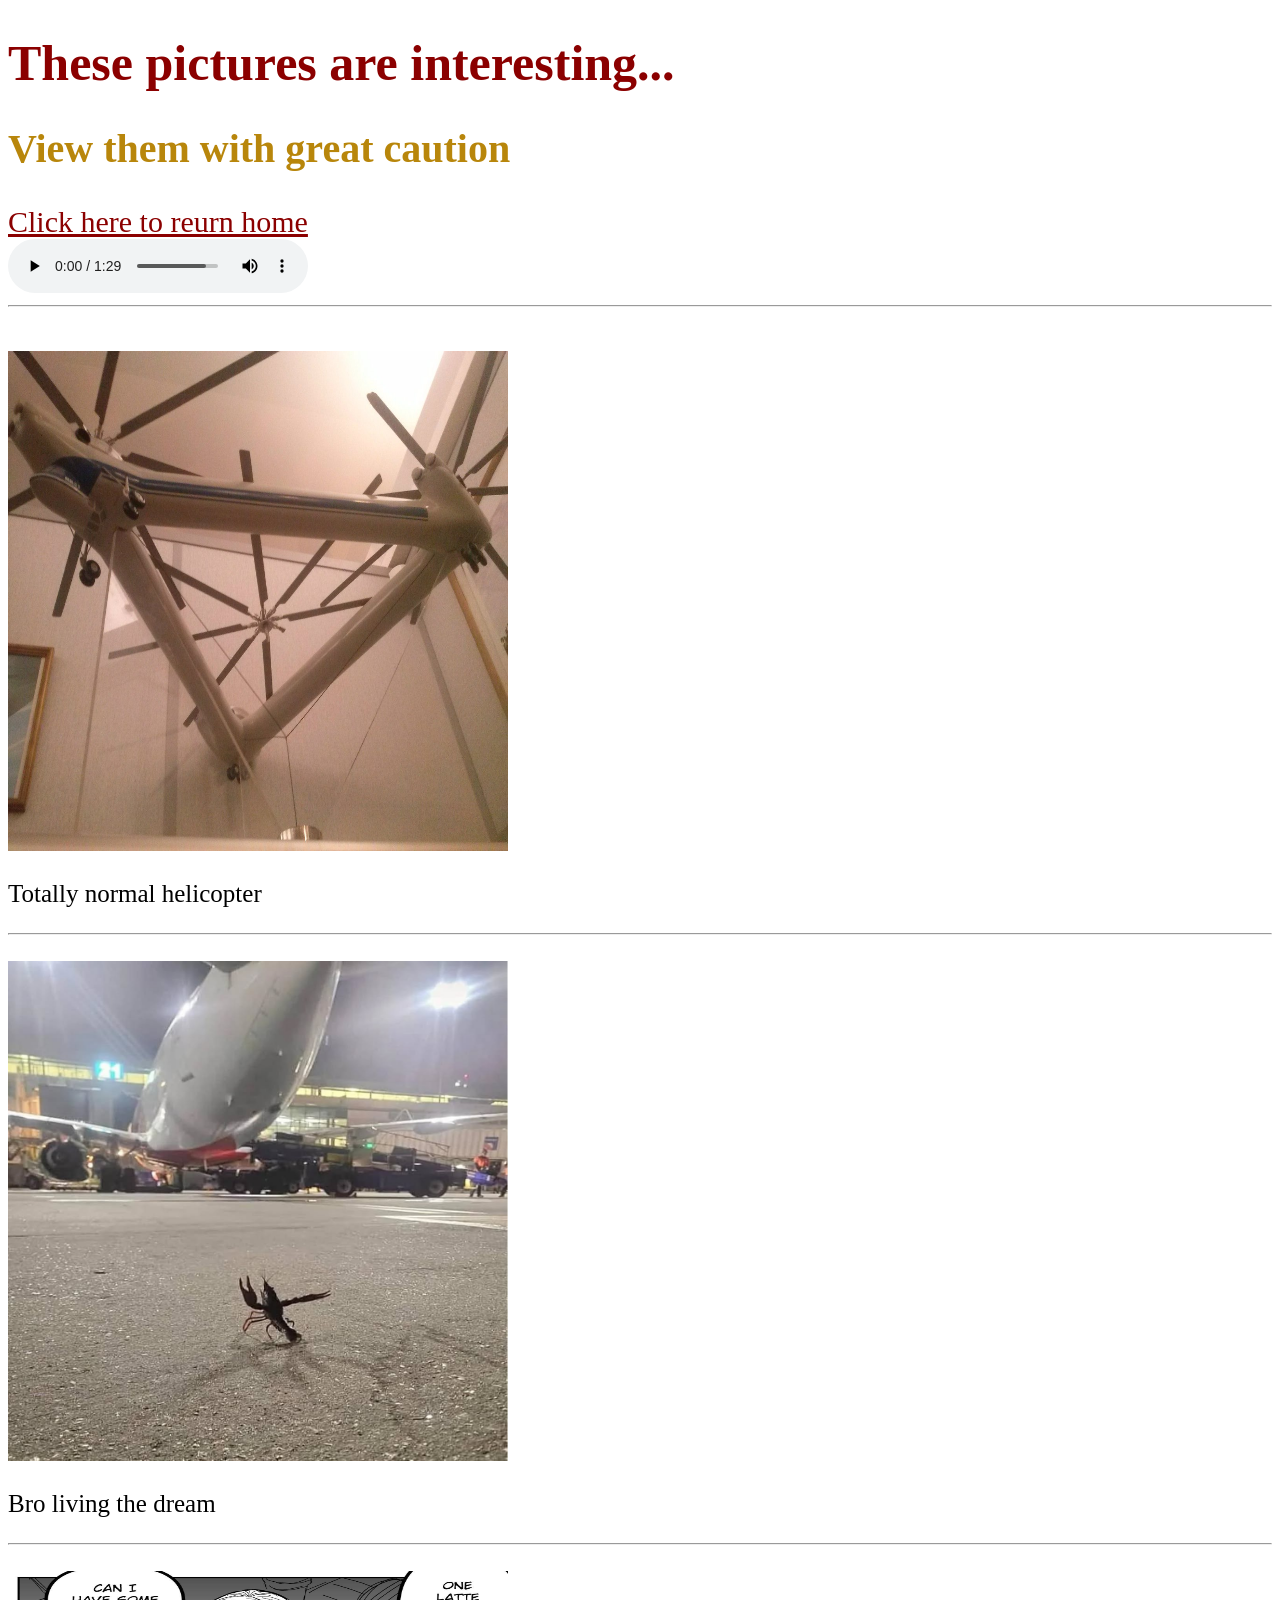
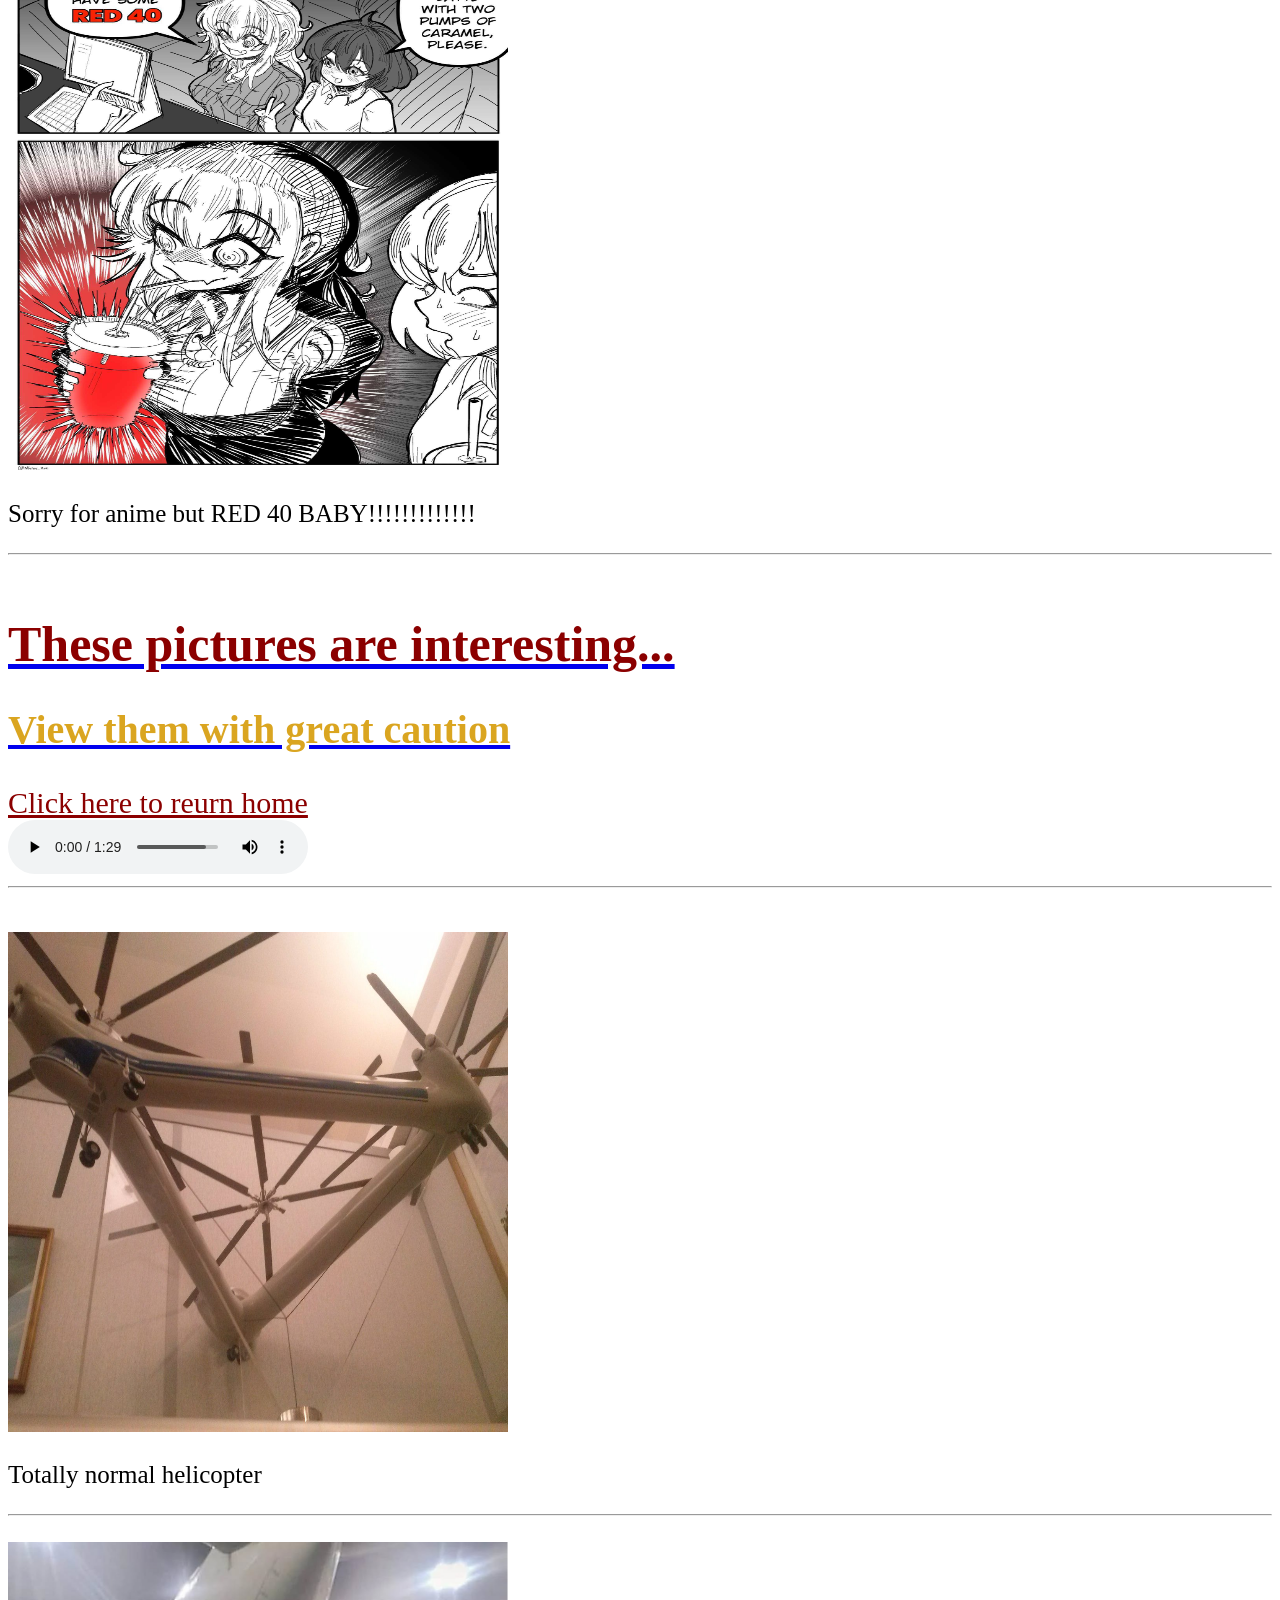
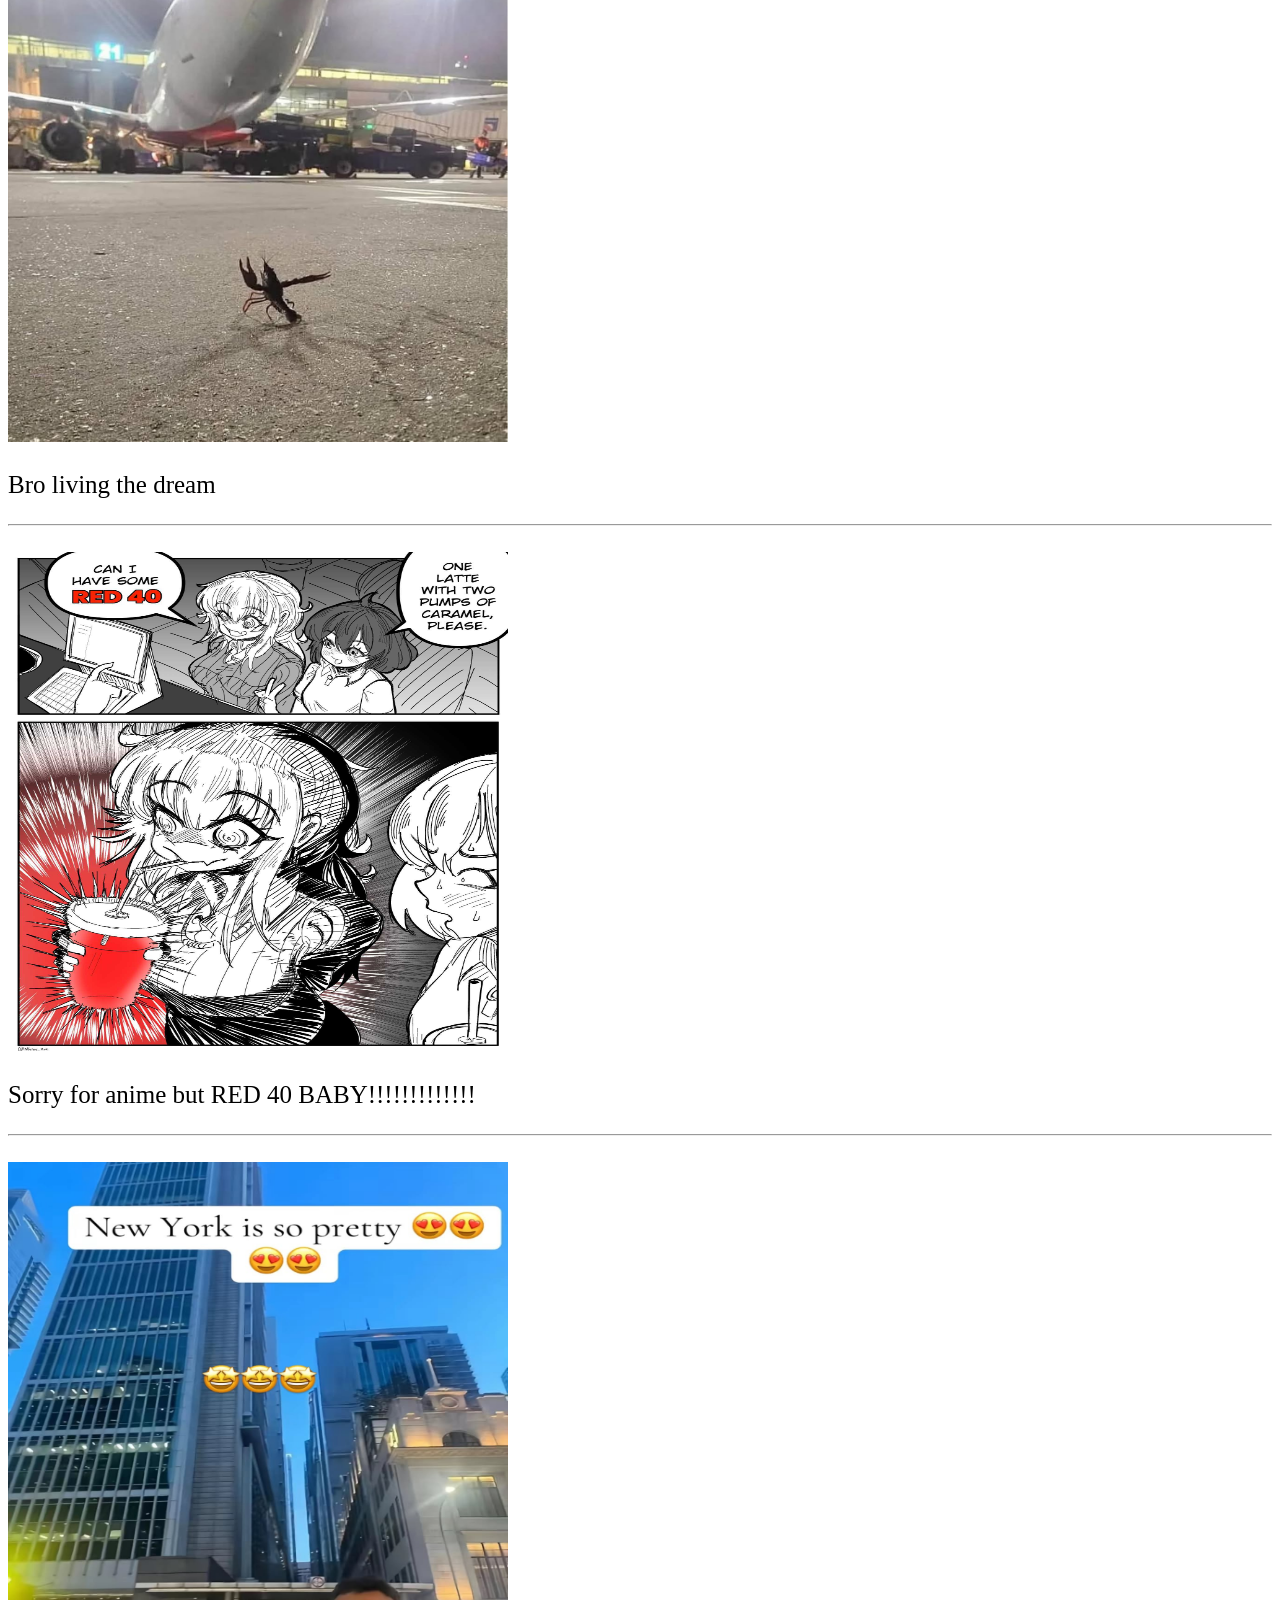
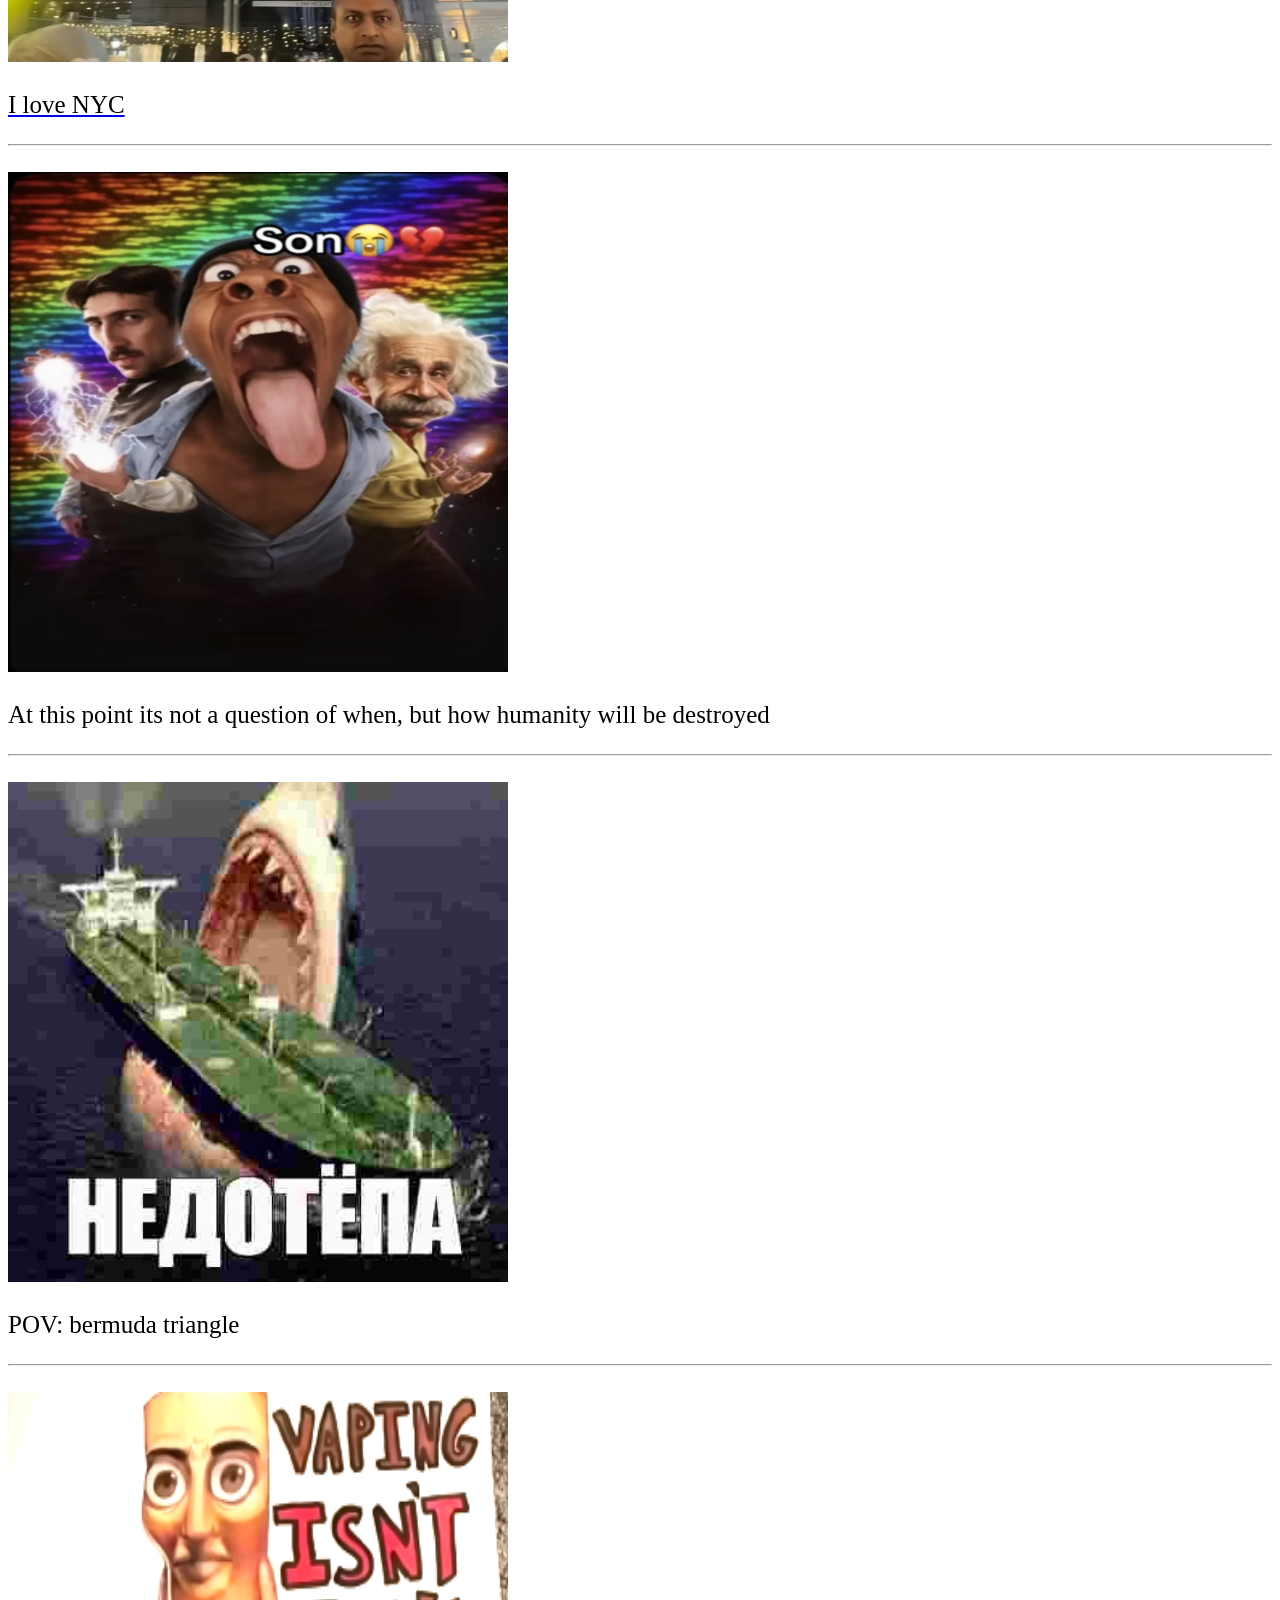
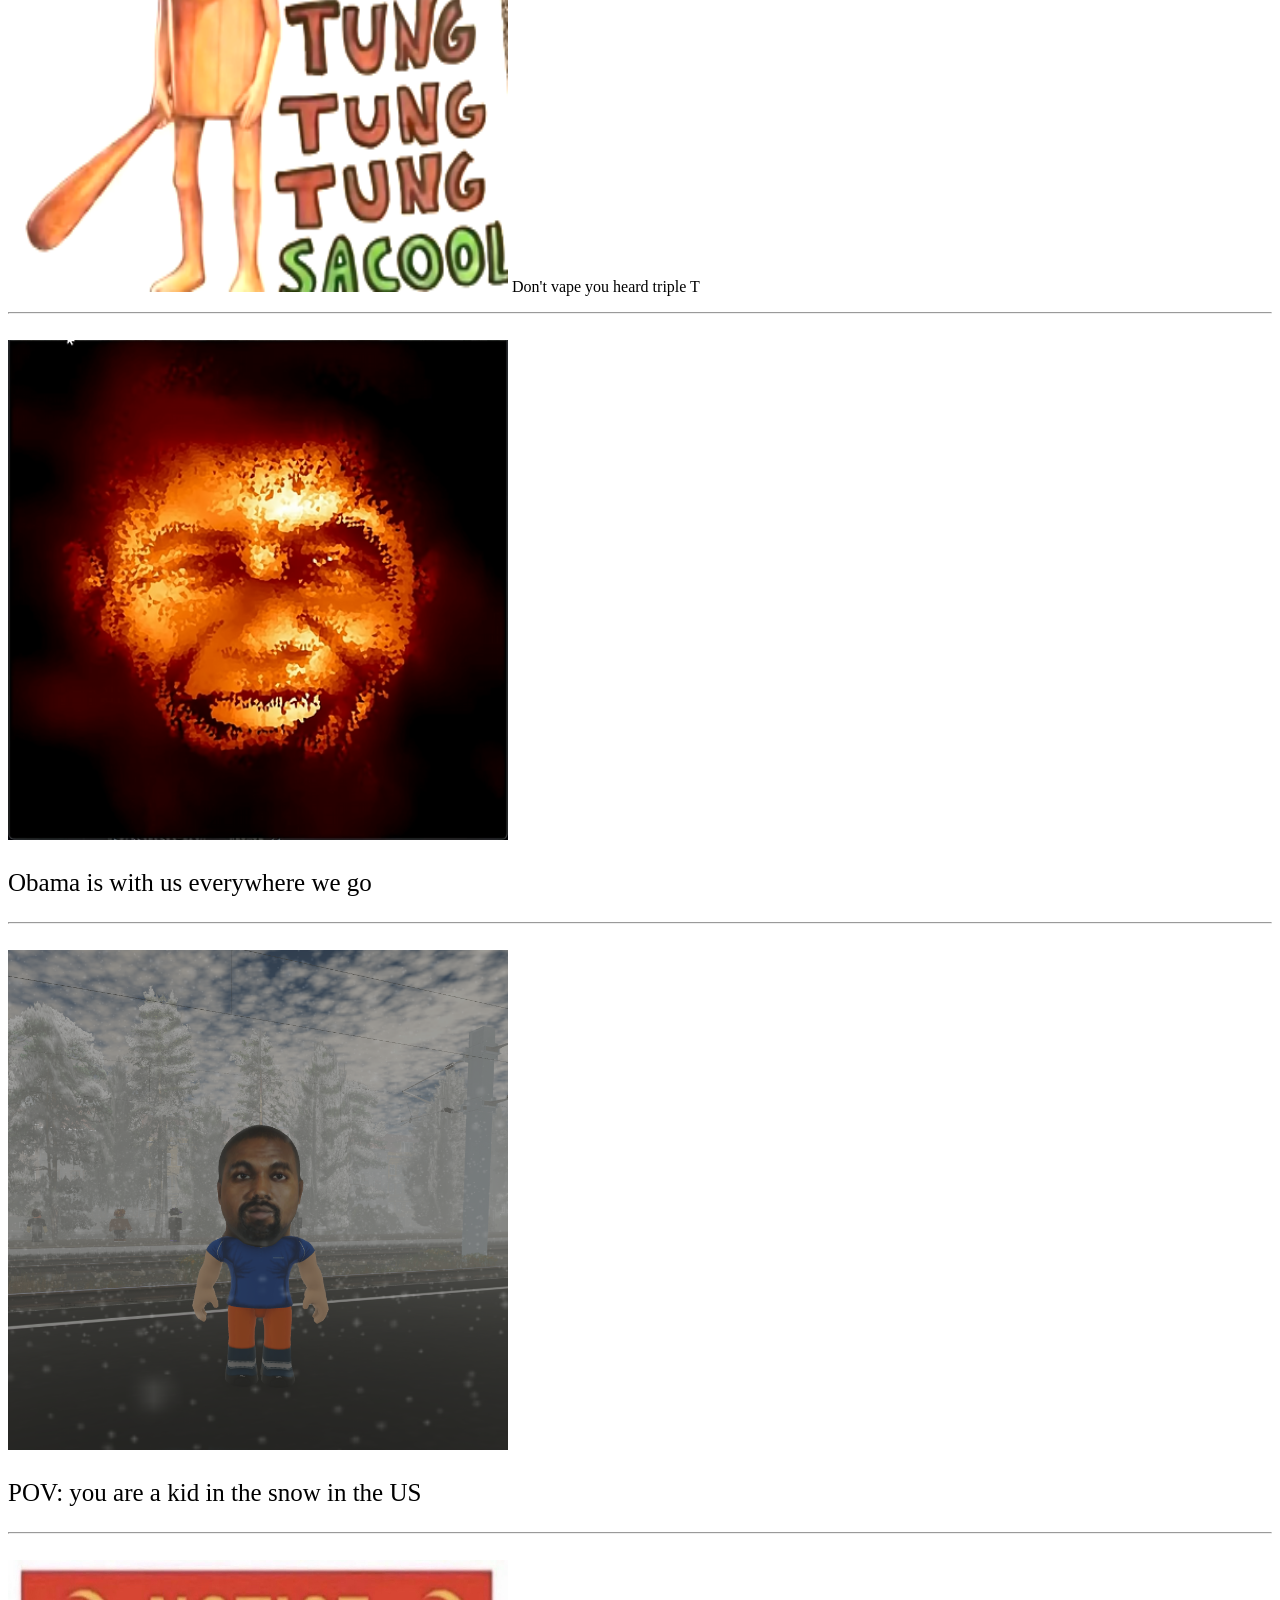
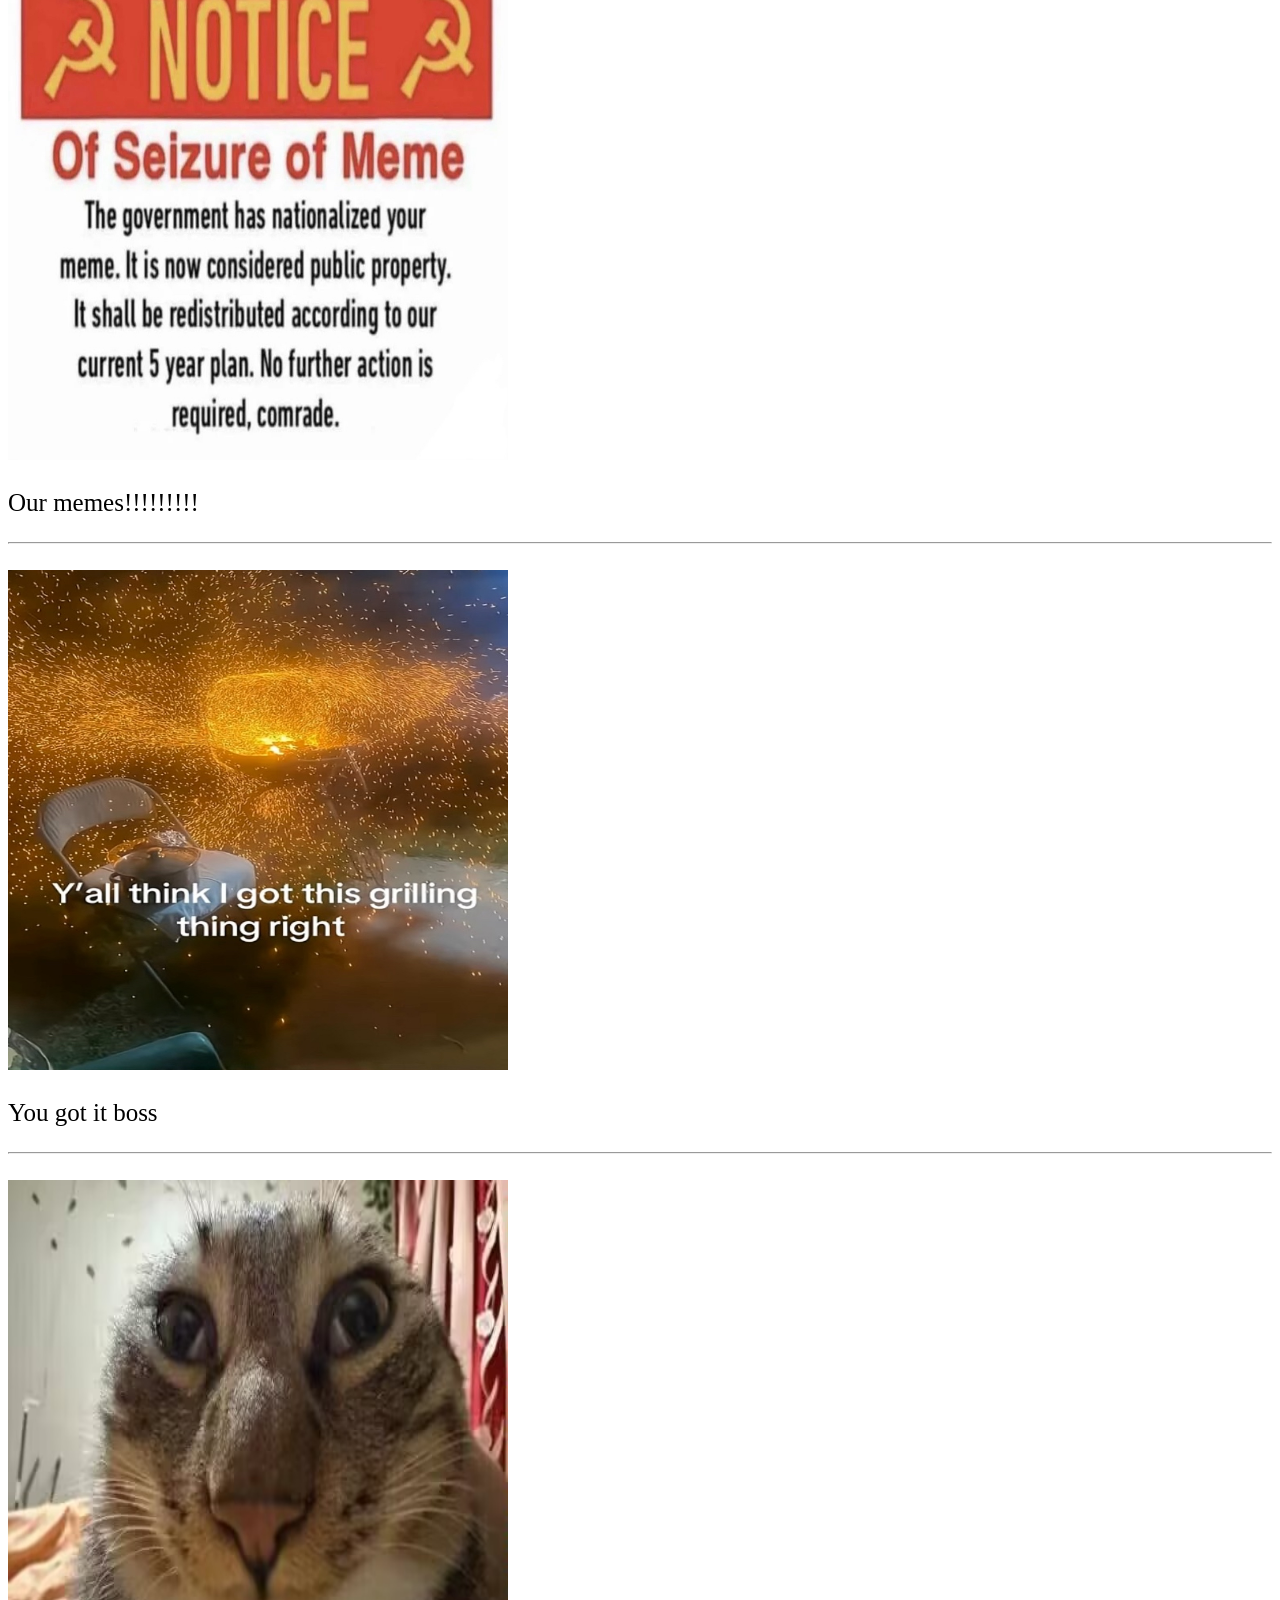
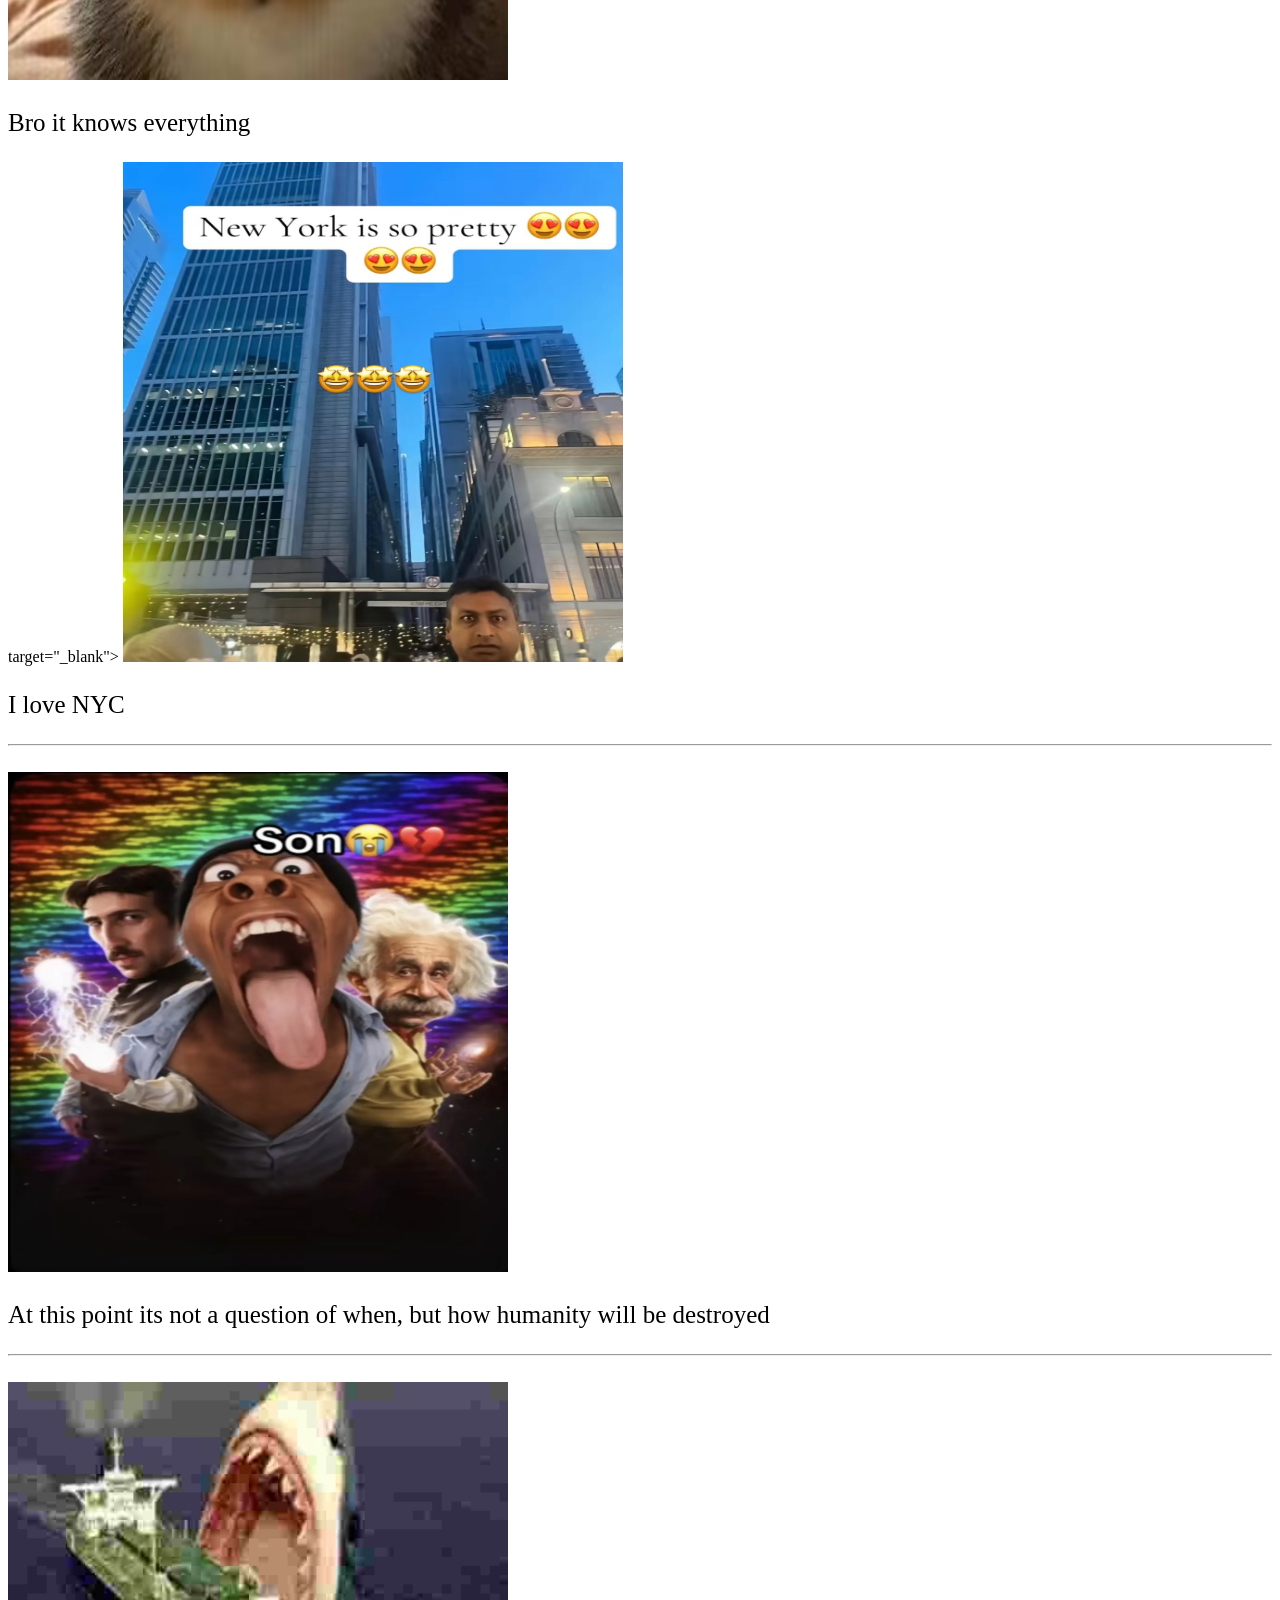
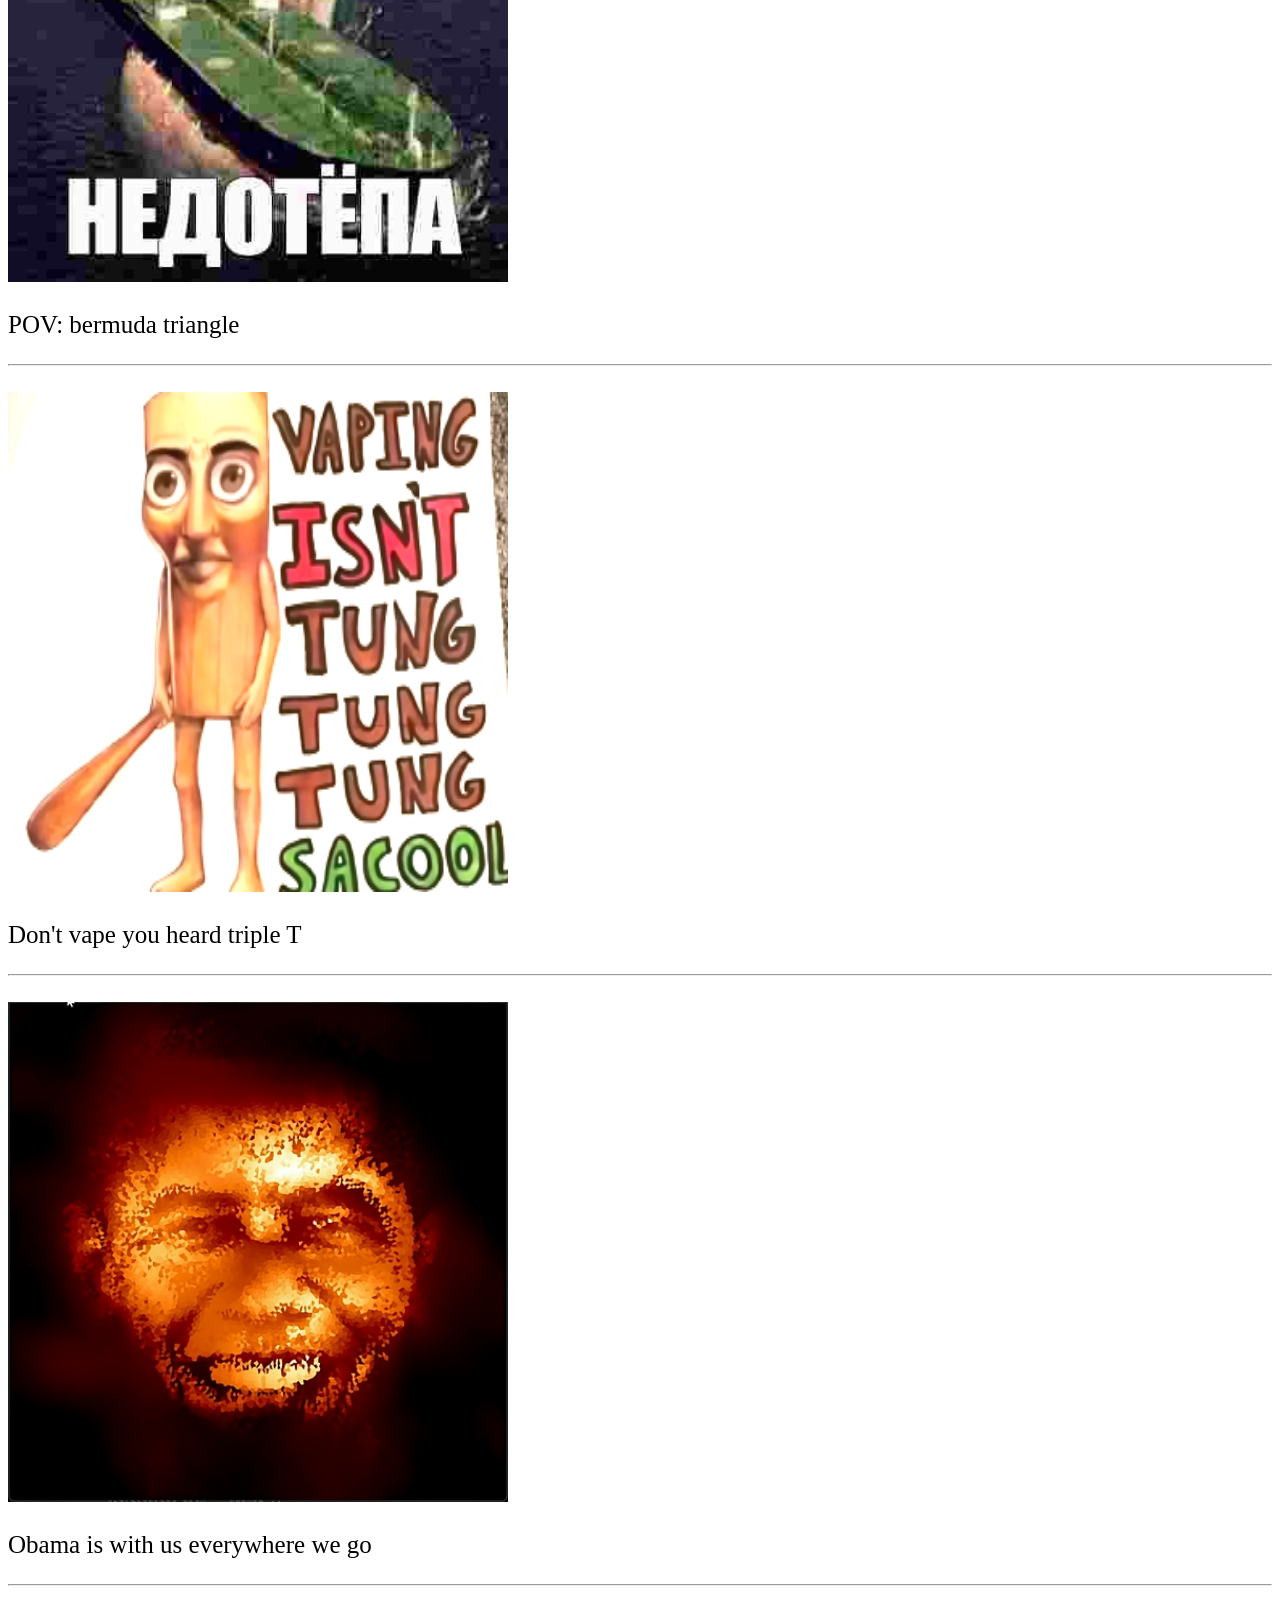
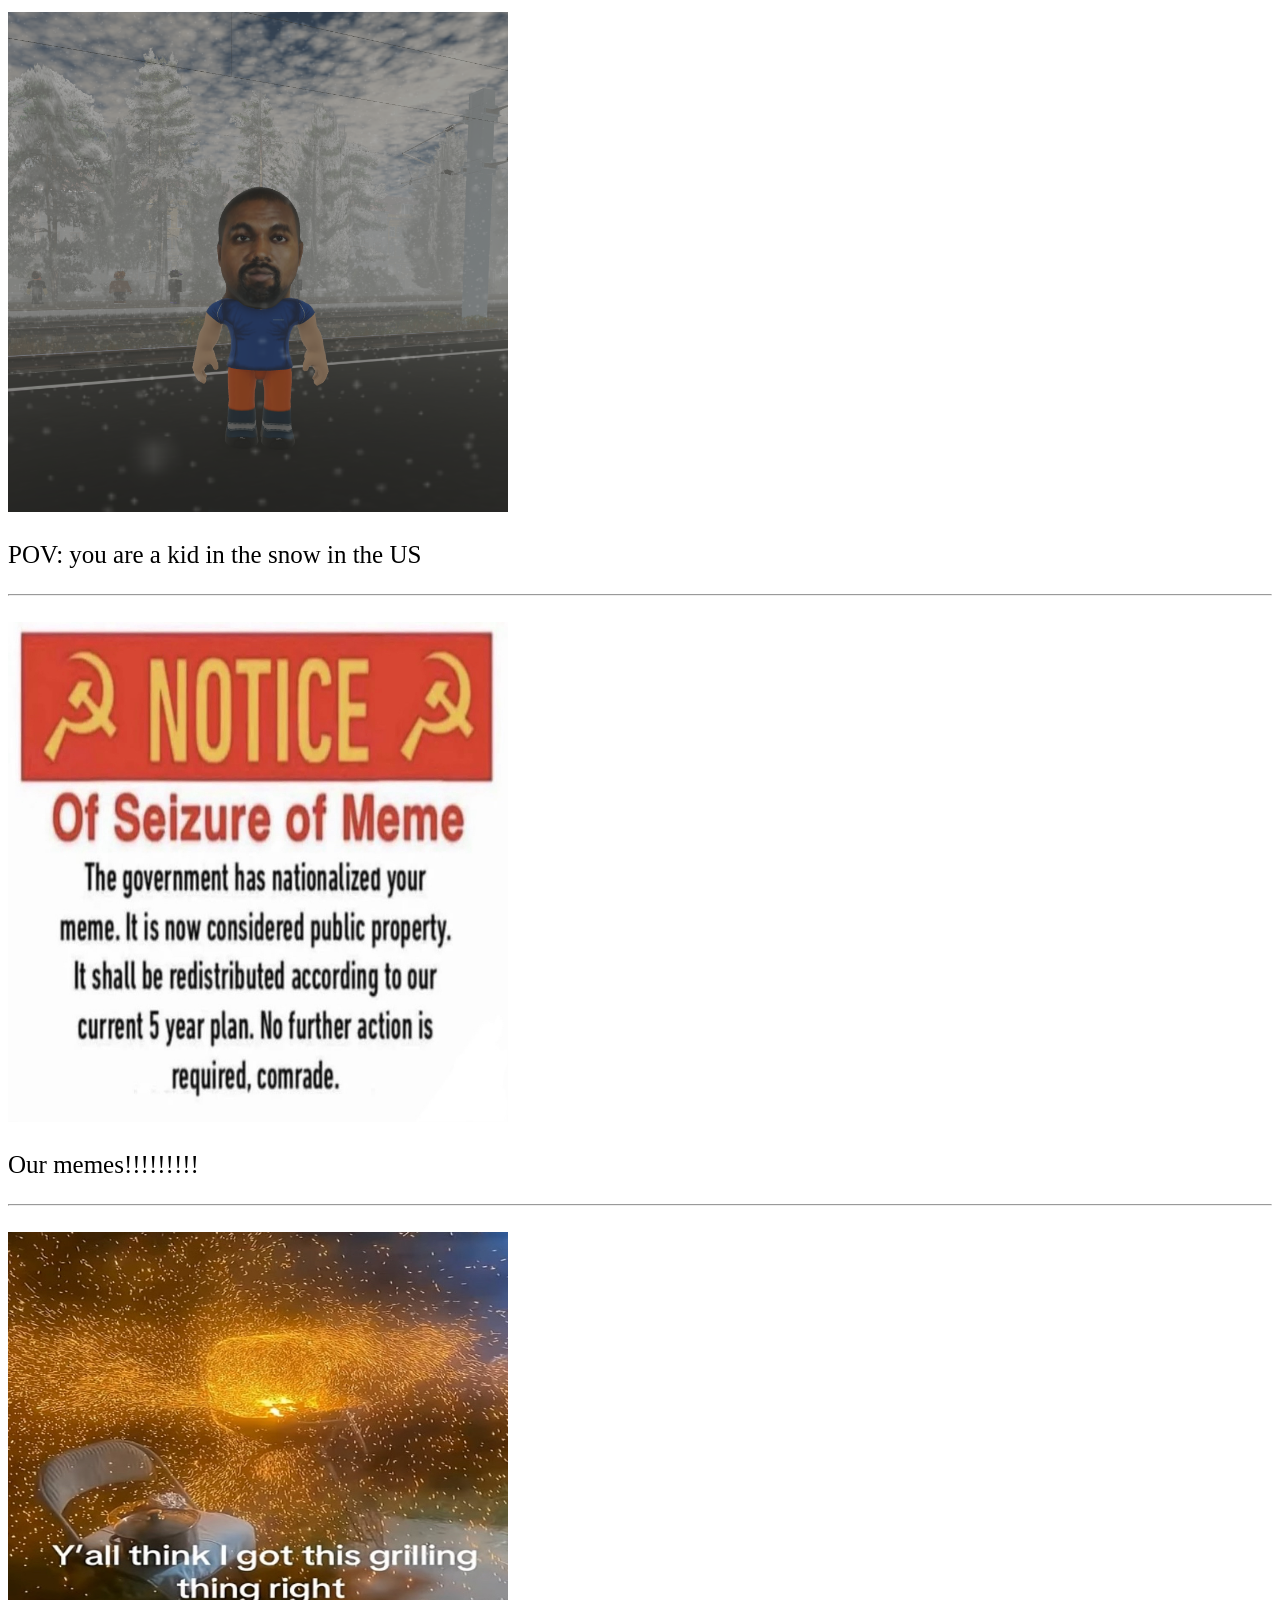
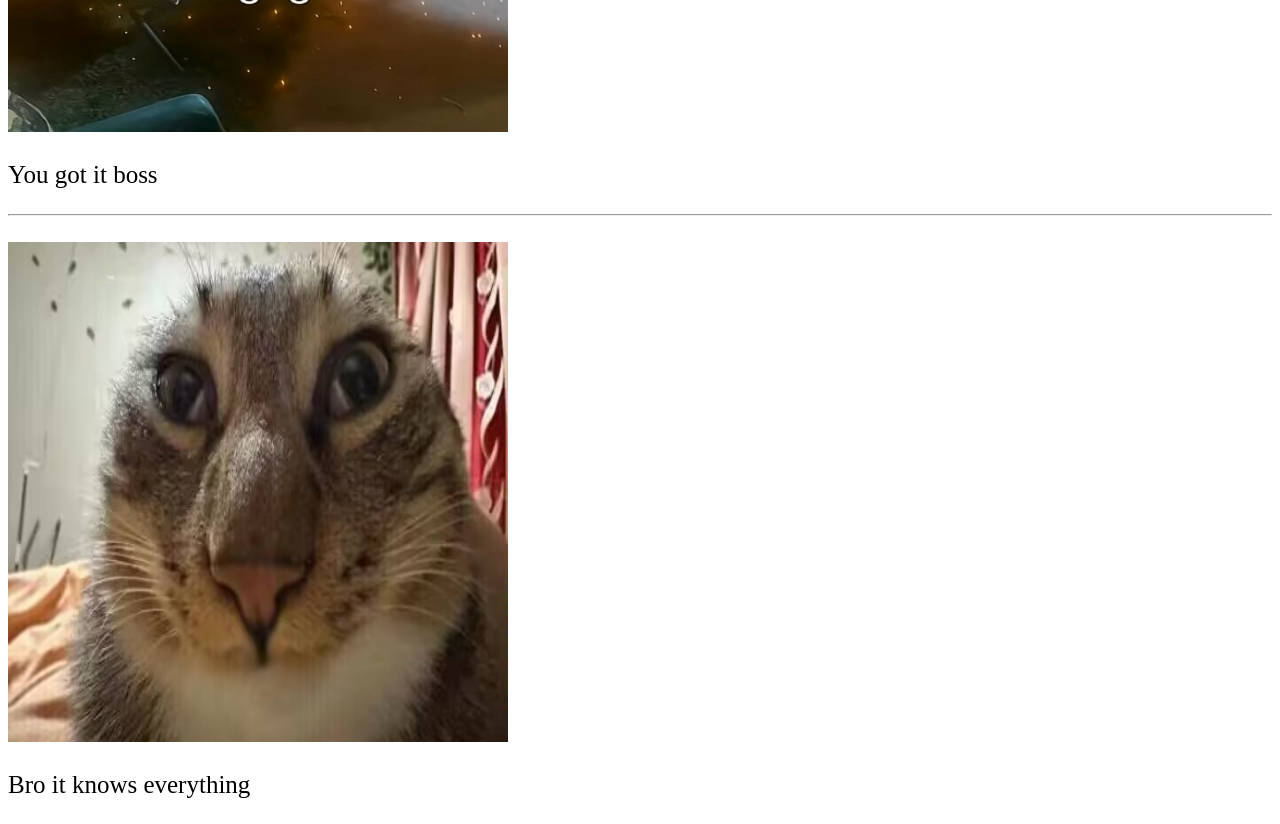
<file: pics.html>
<!DOCTYPE html>
<html>
    <head>
        <title>Pictures</title>
    </head>
    <body>
        <h1 style="font-size: 50px; color: darkred; font-family: Cambria, Cochin, Georgia, Times, 'Times New Roman', serif;">These pictures are interesting...</h1>
        <h2 style="font-size: 40px; color: darkgoldenrod; font-family: Cambria, Cochin, Georgia, Times, 'Times New Roman', serif;">View them with great caution</h2>
        <a href="index.html" style="font-size: 30px; color: darkred;">Click here to reurn home</a>
        <br>
        <audio controls autoplay loop>
            <source src="Music/mt1.mp3">
        </audio>
        <br>
        <hr>
        <br>
        <br>
        <img src="Photos/pic1.jpg" width="500" height="500">
        <p style="font-family: Cambria, Cochin, Georgia, Times, 'Times New Roman', serif; font-size: 25px;">Totally normal helicopter</p>
        <hr>
        <br>
        <img src="Photos/pic2.jpg" width="500" height="500">
        <p style="font-family: Cambria, Cochin, Georgia, Times, 'Times New Roman', serif; font-size: 25px;">Bro living the dream</p>
        <hr>
        <br>
        <img src="Photos/pic3.jpg" width="500" height="500">
        <p style="font-family: Cambria, Cochin, Georgia, Times, 'Times New Roman', serif; font-size: 25px;">Sorry for anime but RED 40 BABY!!!!!!!!!!!!!</p>
        <hr>
        <br>
        <a href="https://en.wikipedia.org/wiki/September_11_attacks"<!DOCTYPE html>
<html>
    <head>
        <title>Pictures</title>
        <link rel="stylesheet" href="style.css">
    </head>
    <body>
        <h1 class="h1">These pictures are interesting...</h1>
        <h2 class="h2">View them with great caution</h2>
        <a href="index.html" style="font-size: 30px; color: darkred;">Click here to reurn home</a>
        <br>
        <audio controls autoplay loop>
            <source src="Music/mt1.mp3">
        </audio>
        <br>
        <hr>
        <br>
        <br>
        <img src="Photos/pic1.jpg" width="500" height="500">
        <p class="pn">Totally normal helicopter</p>
        <hr>
        <br>
        <img src="Photos/pic2.jpg" width="500" height="500">
        <p class="pn">Bro living the dream</p>
        <hr>
        <br>
        <img src="Photos/pic3.jpg" width="500" height="500">
        <p class="pn">Sorry for anime but RED 40 BABY!!!!!!!!!!!!!</p>
        <hr>
        <br>
        <a href="https://en.wikipedia.org/wiki/September_11_attacks"
        target="_blank">
            <img src="Photos/pic4.jpg" width="500" height="500">
            <p class="pn">I love NYC</p>
        </a>
        <hr>
        <br>
        <img src="Photos/pic5.jpg" width="500" height="500">
        <p class="pn">At this point its not a question of when, but how humanity will be destroyed</p>
        <hr>
        <br>
        <img src="Photos/pic6.jpg" width="500" height="500">
        <p class="pn">POV: bermuda triangle</p>
        <hr>
        <br>
        <img src="Photos/pic7.jpg" width="500" height="500">
        <pclass="pn">Don't vape you heard triple T</p>
        <hr>
        <br>
        <img src="Photos/pic8.jpg" width="500" height="500">
        <p class="pn">Obama is with us everywhere we go</p>
        <hr>
        <br>
        <img src="Photos/pic9.jpg" width="500" height="500">
        <p class="pn">POV: you are a kid in the snow in the US</p>
        <hr>
        <br>
        <img src="Photos/pic10.jpg" width="500" height="500">
        <p class="pn">Our memes!!!!!!!!!</p>
        <hr>
        <br>
        <img src="Photos/pic11.jpg" width="500" height="500">
        <p class="pn">You got it boss</p>
        <hr>
        <br>
        <img src="Photos/pic12.jpg" width="500" height="500">
        <p class="pn">Bro it knows everything</p>
    </body>
</html>
        target="_blank">
            <img src="Photos/pic4.jpg" width="500" height="500">
            <p style="font-family: Cambria, Cochin, Georgia, Times, 'Times New Roman', serif; font-size: 25px;">I love NYC</p>
        </a>
        <hr>
        <br>
        <img src="Photos/pic5.jpg" width="500" height="500">
        <p style="font-family: Cambria, Cochin, Georgia, Times, 'Times New Roman', serif; font-size: 25px;">At this point its not a question of when, but how humanity will be destroyed</p>
        <hr>
        <br>
        <img src="Photos/pic6.jpg" width="500" height="500">
        <p style="font-family: Cambria, Cochin, Georgia, Times, 'Times New Roman', serif; font-size: 25px;">POV: bermuda triangle</p>
        <hr>
        <br>
        <img src="Photos/pic7.jpg" width="500" height="500">
        <p style="font-family: Cambria, Cochin, Georgia, Times, 'Times New Roman', serif; font-size: 25px;">Don't vape you heard triple T</p>
        <hr>
        <br>
        <img src="Photos/pic8.jpg" width="500" height="500">
        <p style="font-family: Cambria, Cochin, Georgia, Times, 'Times New Roman', serif; font-size: 25px;">Obama is with us everywhere we go</p>
        <hr>
        <br>
        <img src="Photos/pic9.jpg" width="500" height="500">
        <p style="font-family: Cambria, Cochin, Georgia, Times, 'Times New Roman', serif; font-size: 25px;">POV: you are a kid in the snow in the US</p>
        <hr>
        <br>
        <img src="Photos/pic10.jpg" width="500" height="500">
        <p style="font-family: Cambria, Cochin, Georgia, Times, 'Times New Roman', serif; font-size: 25px;">Our memes!!!!!!!!!</p>
        <hr>
        <br>
        <img src="Photos/pic11.jpg" width="500" height="500">
        <p style="font-family: Cambria, Cochin, Georgia, Times, 'Times New Roman', serif; font-size: 25px;">You got it boss</p>
        <hr>
        <br>
        <img src="Photos/pic12.jpg" width="500" height="500">
        <p style="font-family: Cambria, Cochin, Georgia, Times, 'Times New Roman', serif; font-size: 25px;">Bro it knows everything</p>
    </body>
</html>
</file>
<file: style.css>
.h1{
    color: darkred; font-size: 50px; font-family: Cambria, Cochin, Georgia, Times, 'Times New Roman', serif;
}
.h2{
    color: goldenrod; font-size: 40px; font-family: Cambria, Cochin, Georgia, Times, 'Times New Roman', serif;
}
.pn{
    color: black; font-size: 25px; font-family: Cambria, Cochin, Georgia, Times, 'Times New Roman', serif;
}
.ct{
    color: goldenrod; font-size: 25px; font-family: Cambria, Cochin, Georgia, Times, 'Times New Roman', serif;
}
.hl{
    font-size: 35px; text-decoration: none; font-family: Cambria, Cochin, Georgia, Times, 'Times New Roman', serif;
}
</file>
